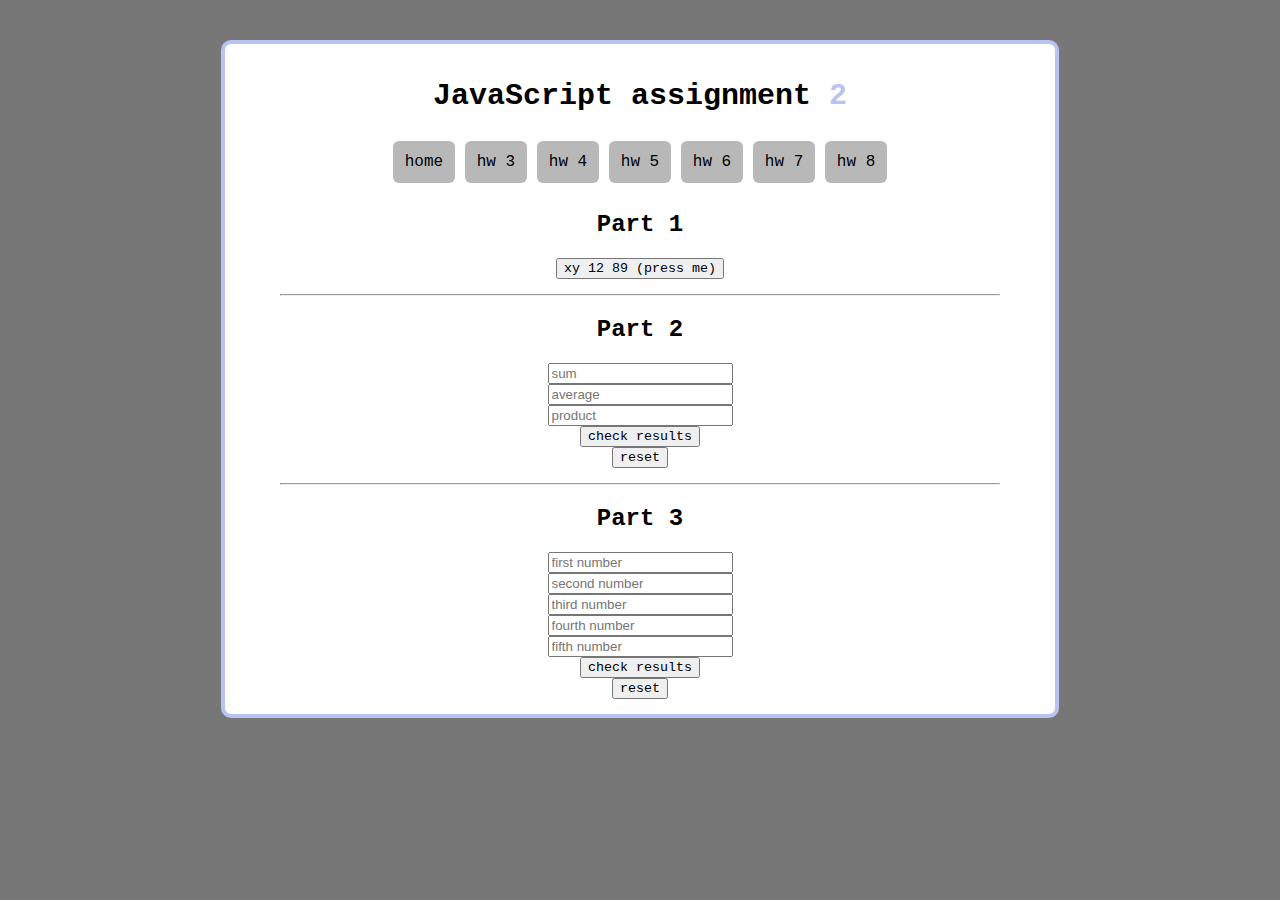
<file: hw2.html>
<!doctype html>
<html lang="en">
<head>
  <title>Cesario Mendoza CNIT 133</title>
  <meta name="description" content="CNIT 133 JavaScript">
  <meta charset="utf-8">
  <link rel="stylesheet" href="styles.css">
</head>


<body>

  <div id="container">

    <header>
      <nav>
        <h1>JavaScript assignment <span style="color:#b9c3f2;">2</span></h1>
        <ul>
          <li><a href="index.html">home</a></li>
          <li><a href="hw3.html">hw 3</a></li>
          <li><a href="hw4.html">hw 4</a></li>
          <li><a href="hw5.html">hw 5</a></li>
          <li><a href="hw6.html">hw 6</a></li>
          <li><a href="hw7.html">hw 7</a></li>
          <li><a href="hw8.html">hw 8</a></li>
        </ul>
      </nav>
    </header>
    <main>
    

    <div id="numbers">
      <h2>Part 1</h2>
      <button id="button1">xy 12 89 (press me)</button>
    </div>

    <hr>

    <div id="threeNumbers">
      <h2>Part 2</h2>     
          <input type="text" id="sum" placeholder="sum">
          
          <br>  
          <input type="text" id="average" placeholder="average">
          <br>
          <input type="text" id="product" placeholder="product">
          <br>
          <button id="checkThree">check results</button>
          <br>
          <button id="threeReset">reset</button>
    </div>

    <div id="threeResults"></div>

    <hr>

    <div id="fiveNumbers">
      <h2>Part 3</h2>
      <input type="text" id="firstNumber" placeholder="first number">
      <br>
      <input type="text" id="secondNumber" placeholder="second number">
      <br>
      <input type="text" id="thirdNumber" placeholder="third number">
      <br>
      <input type="text" id="fourthNumber" placeholder="fourth number">
      <br>
      <input type="text" id="fifthNumber" placeholder="fifth number">
      <br>
      <button id="checkFive">check results</button>
      <br>
      <button id="fiveReset">reset</button>
    </div>

    <div id="fiveResults"></div>
    
    <script src="https://ajax.googleapis.com/ajax/libs/jquery/3.5.1/jquery.min.js"></script>
    <script>

    // part 1
    ///////////////////////////////////////////////////////////////////////////////////////////////////////////////////////////////////
    // Create a webpage that contains a script that displays in pairs and strong (bold), the letters xy and the numbers 12 and 89 on the same line, with each pair of characters separated by one space.

    
    // delcare variable
    let docWriteButton;
    
    // assign variable
    docWriteButton = document.getElementById("button1");


    // write function
    let docWriteFunction = () => {
      document.write(`
      <span style="font-family: times new roman; color:red; font-size: 150px; display: inline-block; text-align:center;">x y&nbsp;</span> 
      <span style="font-family: arial; color:blue; font-size: 150px; display:inline-block; text-align:center;">1 2&nbsp;</span>
      <span style="font-family: impact; color:green; font-size: 150px; display:inline-block; text-align:center;">8 9</span>
      `);
    }

    // attach event handler to DOM element
    docWriteButton.onclick = docWriteFunction;


    // part 2
    ///////////////////////////////////////////////////////////////////////////////////////////////////////////////////////////////////
    // Create a webpage that contains a script that inputs three integers via form text boxes and displays the sum, average, and product of the three integers, and the smallest and largest of the three integers. Your results should be displayed using a form textarea or a div element

 
    // write function to calculate the sum
    let threeNumFunction = () => {

      // declare and assign variables
      let sumInput = document.getElementById("sum").value;
      let avgInput = document.getElementById("average").value;
      let productInput = document.getElementById("product").value;
      let resultsDiv = document.getElementById("threeResults");
      let checkButton = document.getElementById("checkThree");
      let resetButton = document.getElementById("reset");
      let nanErrorMsg = "only numbers are accepted in this form";
      let missingErrorMsg = "all fields must have a number to calculate a sum.";

      // check if input fields are empty
      if (sumInput === "" || avgInput === "" || productInput === "") {
        resultsDiv.textContent  = missingErrorMsg;
        return;
      }

      // check if input values have any non numbers in them
      if (isNaN(sumInput) || isNaN(avgInput) || isNaN(productInput)) {
        resultsDiv.textContent = nanErrorMsg;      
        return;
      } 
      
      // convert inputted form values to number data types for math operations
      sumInput = parseInt(sumInput);
      avgInput = parseInt(avgInput);
      productInput = parseInt(productInput);

      // declare new variables
      let theSum; 
      let theAverage;
      let theProduct;

      // assign variables with appropriate math formulas
      theSum = (sumInput + avgInput + productInput);
      theAverage = ((sumInput + avgInput + productInput) / 3);
      theProduct = (sumInput * avgInput * productInput);

      resultsDiv.innerHTML = `The sum of your numbers is <span style="color:red;">${theSum}</span><br>
                              The average of your numbers is <span style="color:red;">${theAverage}</span><br>
                              The product of your numbers is <span style="color:red;">${theProduct}</span><br>
                              The biggest of your numbers is <span style="color:red;">${Math.max(sumInput, avgInput, productInput)}</span><br>
                              and the smallest of your numbers is <span style="color:red;">${Math.min(sumInput, avgInput, productInput)}</span>`;
    }


    let threeNumReset = () => {
      let sumInput = document.getElementById("sum");
      let avgInput = document.getElementById("average");
      let productInput = document.getElementById("product");
      let resultsDiv = document.getElementById("threeResults");

      sumInput.value = "";
      avgInput.value = "";
      productInput.value = "";
      resultsDiv.textContent = "";
      sumInput.focus();
    }

    
    // attach event handlers to DOM elements
    document.getElementById("checkThree").onclick = threeNumFunction;
    // avgButton.onclick = getAvg;
    // productButton.onclick = getProduct;
    document.getElementById("threeReset").onclick = threeNumReset;

    // attach fade event handler via jQuery
    $(document).ready(function () {

      $("#checkThree").click(function () {
        $("#threeResults").fadeIn(2000);
      });

      $("#threeReset").click( function () {
        $("#threeResults").fadeOut(1000);
      });

      $("#checkFive").click(function () {
        $("#fiveResults").fadeIn(2000);
      })

      $("#fiveReset").click(function () {
        $("#fiveResults").fadeOut(2000);
      })

    });

 

    // Part 3
    //////////////////////////////////////////////////////////////////////////////////////////////////////////////////////////////////
    // Create a webpage that contains a script that inputs 5 numbers and determines and displays the count of the negative numbers, the number of positive numbers, and the number of zeros.

    // write function 
    let fiveNumFunction = () => {

      // declare and assign variables
      let n1 = document.getElementById("firstNumber").value;
      let n2 = document.getElementById("secondNumber").value;
      let n3 = document.getElementById("thirdNumber").value;
      let n4 = document.getElementById("fourthNumber").value;
      let n5 = document.getElementById("fifthNumber").value;
      let checkButton = document.getElementById("checkFive");
      let theResults = document.getElementById("fiveResults");
      let fiveResetButton = document.getElementById("fiveReset");
      let emptyValueMsg = "Each field must have at least one number ";
      let numOnlyMsg = "Only numbers are accepted in this form";

      
      if (n1  === "" || n2  === "" || n3  === "" || n4  === "" || n5 === "") {    
          theResults.textContent = emptyValueMsg;
          return;
      } else {      
          if (isNaN(n1) || isNaN(n2) || isNaN(n3) || isNaN(n4) || isNaN(n5)) {
              theResults.textContent = numOnlyMsg;
              return;
          }
      }

      // convert inputted form values to number types for math operations
      n1 = parseInt(n1);
      n2 = parseInt(n2);
      n3 = parseInt(n3);
      n4 = parseInt(n4);
      n5 = parseInt(n5);

      let posCount;
      posCount = 0;

      if (n1 > 0) posCount++;
      if (n2 > 0) posCount++;
      if (n3 > 0) posCount++;
      if (n4 > 0) posCount++;
      if (n5 > 0) posCount++;
      // console.log(`Number of positive number's: ${posCount} \n Number of negative number's: ${negCount} \n Number of zero's: ${zeroCount}`);
     

      let negCount;
      negCount = 0;

      if (n1 < 0) negCount++;
      if (n2 < 0) negCount++;
      if (n3 < 0) negCount++;
      if (n4 < 0) negCount++;
      if (n5 < 0) negCount++;
      //console.log(`Number of negative number's: ${negCount}`);
  

      let zeroCount;
      zeroCount = 0;

      if (n1 === 0) zeroCount++;
      if (n2 === 0) zeroCount++;
      if (n3 === 0) zeroCount++;
      if (n4 === 0) zeroCount++;
      if (n5 === 0) zeroCount++;     
      //console.log(`Number of zero's: ${zeroCount}`);

      //theResults.textContent = `Number of positive number's: ${posCount} \n Number of negative number's: ${negCount} \n Number of zero's: ${zeroCount}`;
      //console.log(`Number of positive number's: ${posCount} \n Number of negative number's: ${negCount} \n Number of zero's: ${zeroCount}`);

      theResults.innerHTML = `The number of positive numbers is <span style="color:red;">${posCount}</span><br>
                              The number of negative numbers is <span style="color:red;">${negCount}</span><br>
                              The number of zero's is <span style="color:red;">${zeroCount}</span><br>`;
    }
    

    let fiveNumReset = () => {
      let n1 = document.getElementById("firstNumber");
      let n2 = document.getElementById("secondNumber");
      let n3 = document.getElementById("thirdNumber");
      let n4 = document.getElementById("fourthNumber");
      let n5 = document.getElementById("fifthNumber");

      n1.value = "";
      n2.value = "";
      n3.value = "";
      n4.value = "";
      n5.value = "";
      n1.focus();
      console.clear();
    }

    // attach event handlers to DOM elements
    document.getElementById("checkFive").onclick = fiveNumFunction;
    document.getElementById("fiveReset").onclick = fiveNumReset;
    
    </script>


  </main>
</div>


</body>



</html>
</file>
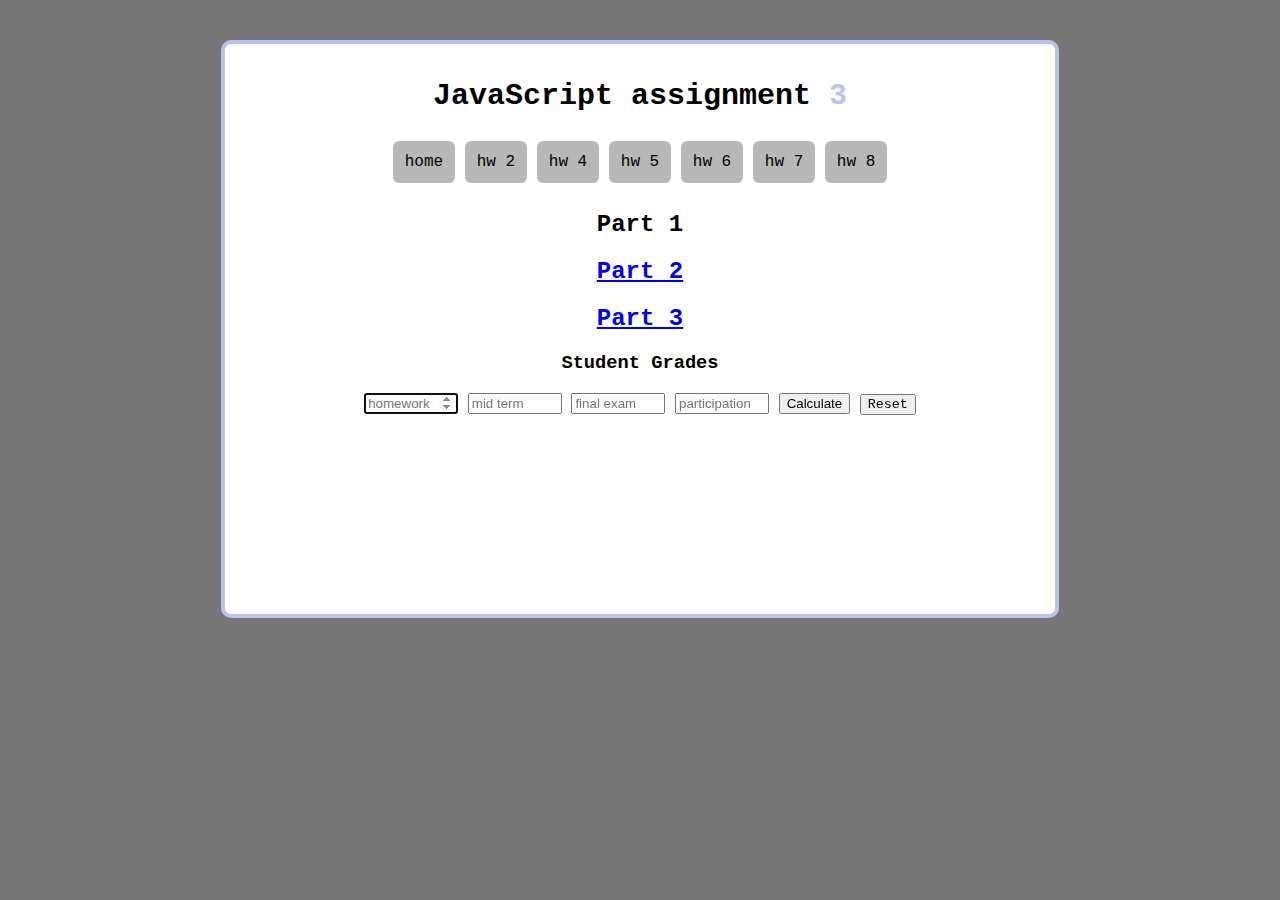
<file: hw3.html>
<!doctype html>
<html lang="en">
<head>
  <title>Cesario Mendoza CNIT 133 Homework Assignment 3</title>
  <meta name="description" content="CNIT 133 JavaScript">
  <meta charset="utf-8">
  <link rel="stylesheet" href="styles.css">
  <!-- <link rel="stylesheet" href="https://maxcdn.bootstrapcdn.com/bootstrap/3.3.7/css/bootstrap.min.css" integrity="sha384-BVYiiSIFeK1dGmJRAkycuHAHRg32OmUcww7on3RYdg4Va+PmSTsz/K68vbdEjh4u" crossorigin="anonymous"/> -->
</head>


<body>

<div id="container">
  <header>
    <nav>
      <h1>JavaScript assignment <span style="color:#b9c3f2;">3</span></h1>
      <ul>
        <li><a href="index.html">home</a></li>
        <li><a href="hw2.html">hw 2</a></li>
        <li><a href="hw4.html">hw 4</a></li>
        <li><a href="hw5.html">hw 5</a></li>
        <li><a href="hw6.html">hw 6</a></li>
        <li><a href="hw7.html">hw 7</a></li>
        <li><a href="hw8.html">hw 8</a></li>
      </ul>
    </nav>
  </header>
  <main>
    <!-- main content starts here -->
    <section id="studentGrades">      
      <h2>Part 1</h2>
      <h2><a href="hw3b.html">Part 2</a></h2>
      <h2><a href="hw3c.html">Part 3</a></h2>
      <h3>Student Grades</h3>
      <form action="">
        <label for="homework"><input id="homework" type="number" placeholder="homework" inputmode="numeric" autofocus></label>
        <label for="midterm"><input id="midterm" type="number" placeholder="mid term" inputmode="numeric"></label>
        <label for="final"><input id="final" type="number" placeholder="final exam" inputmode="numeric"></label>
        <label for="participation"><input id="participation" type="number" placeholder="participation" inputmode="numeric"></label>
        <input type="submit" id="calculate" value="Calculate">
        <button id="resetStudent">Reset</button>
      </form>
    </section>
    <section>
      <div id="results" style="border:2px solid transparent; padding:10px; visibility: visible; height: 100px; margin: 30px auto; border-radius: 10px; width: 80%; text-align: left;">
        
      </div>
    </section>
  </main>
</div>


<script>

  let studentGrades = (e) => {

    e.preventDefault();

    let homeworkAverage = document.getElementById("homework");
    let midTerm = document.getElementById("midterm");
    let finalExam = document.getElementById("final");
    let participation = document.getElementById("participation");
    let resultsDiv = document.getElementById("results");
    let missingValueMsg = "<span style=\"color:red;\">One or more of your input fields are empty</span>";
    let numberRanges = "<span style=\"color:red;\">One of your numbers is smaller than 0 or bigger than 100</span>";
    let finalAverage = 0;

    // check if form fields are empty
    if (homeworkAverage.value === "" || midTerm.value === "" || finalExam.value === "" || participation.value === "") {
      resultsDiv.innerHTML = missingValueMsg;
      return;
    }

    // check if form input values are in the range of 0-100
    if ((homeworkAverage.value < 0 || homeworkAverage.value > 100) ||
      (midTerm.value < 0 || midTerm.value > 100) ||
      (finalExam.value < 0 || finalExam.value > 100) ||
      (participation.value < 0 || participation.value > 100))  {
      resultsDiv.innerHTML = numberRanges;
      return;
    } else {
      //convert to number data types for math operations
      homeworkAverage = parseInt(homeworkAverage.value);
      midTerm = parseInt(midTerm.value);
      finalExam = parseInt(finalExam.value);
      participation = parseInt(participation.value);
      
      finalAverage = ((.5 * homeworkAverage) + (.2 * midTerm) + (.2 * finalExam) + (.1 * participation));

      // declare grade variale
      let finalGrade = "";

      if (finalAverage <= 69) {
        resultsDiv.innerHTML = `<span style="color:red;">Student must retake course</span>`;
      } else if (finalAverage >= 70 && finalAverage <= 79) {
        finalGrade = "C";
        resultsDiv.innerHTML = `Your final average for the semester is <span style="color:red;">${finalAverage}</span> and your final grade for the semester is <span style="color:red;">${finalGrade}</span>`;
      } else if (finalAverage >= 80 && finalAverage <= 89) {
        finalGrade = "B";
        resultsDiv.innerHTML = `Your final average for the semester is <span style="color:red;">${finalAverage}</span> and your final grade for the semester is <span style="color:red;">${finalGrade}</span>`;
      } else if (finalAverage >= 90 && finalAverage <= 100) {
        finalGrade = "A";
        resultsDiv.innerHTML = `Your final average for the semester is <span style="color:red;">${finalAverage}</span> and your final grade for the semester is <span style="color:red;">${finalGrade}</span>`;
      }
    }

  }

let resetFunction = (e) => {

  e.preventDefault()

  document.getElementById("homework").value = "";
  document.getElementById("midterm").value = "";
  document.getElementById("final").value = "";
  document.getElementById("participation").value = "";
  document.getElementById("results").innerHTML = "";
  document.getElementById("homework").focus();
}

document.getElementById("calculate").onclick = studentGrades;
document.getElementById("resetStudent").onclick = resetFunction;
</script>


</body>



</html>
</file>
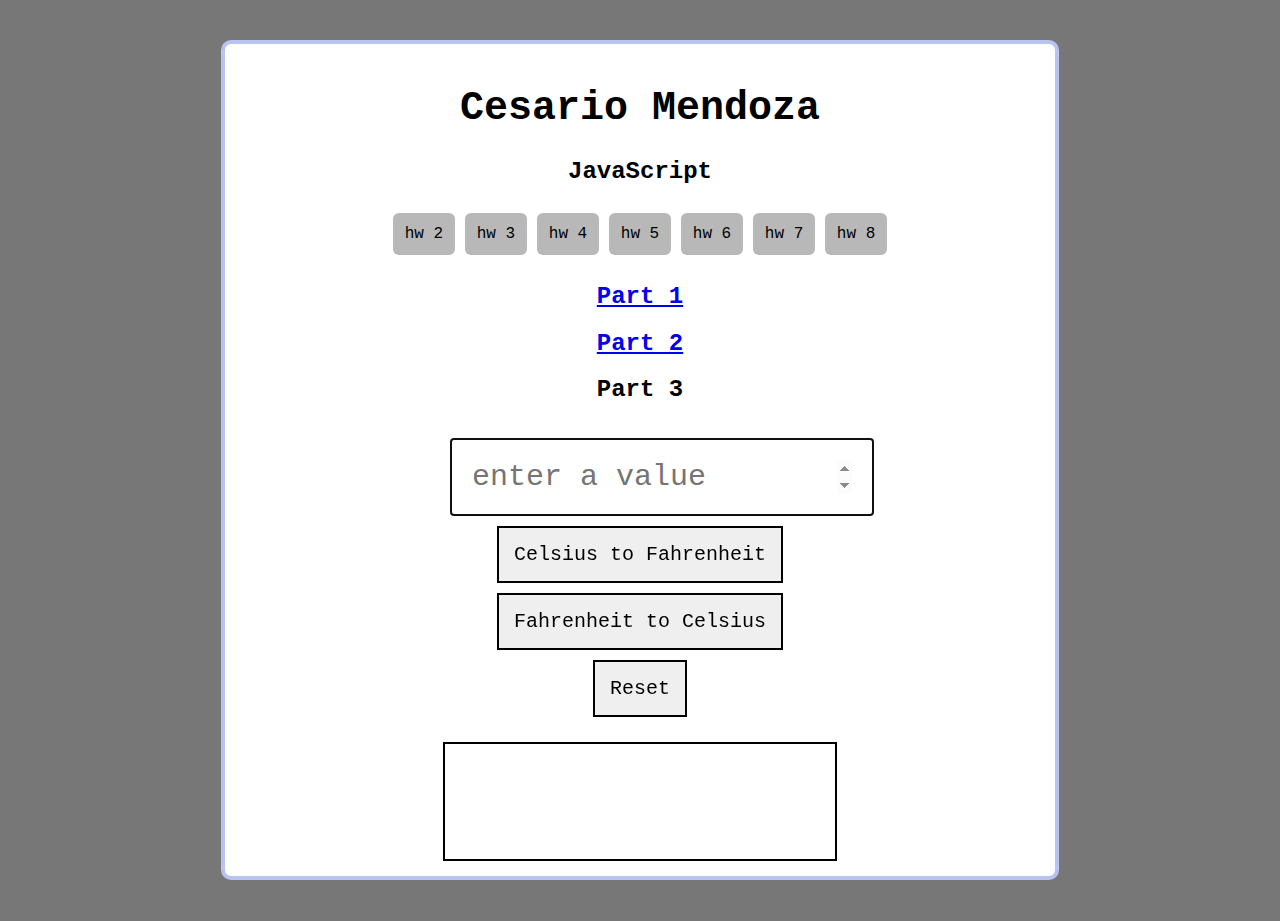
<file: hw3c.html>
<!doctype html>
<html lang="en">
<head>
  <title>Cesario Mendoza CNIT 133</title>
  <meta name="description" content="CNIT 133 JavaScript">
  <meta charset="utf-8">
  <style type="text/css">
  input, button {
    padding:20px; border:2px solid #000; font-size: 30px; font-family: monospace; margin:5px 10px;
  }
  button {
    font-size: 20px;
    padding:15px;
  }
  #tempoutput {
    background-color: #fff;
    height: 75px;
    padding:20px;
    font-size: 30px;
    width: 350px;
    margin-top: 20px;
    border: 2px solid #000;
  }
  </style>
  <link rel="stylesheet" href="styles.css">
</head>


<body>

<div id="container">
  <header>
    <nav>
      <h1 class="name">Cesario Mendoza</h1>
      <h2 class="name">JavaScript</h2>
      <ul>
        <li><a href="hw2.html">hw 2</a></li>
        <li><a href="hw3.html">hw 3</a></li>
        <li><a href="hw4.html">hw 4</a></li>
        <li><a href="hw5.html">hw 5</a></li>
        <li><a href="hw6.html">hw 6</a></li>
        <li><a href="hw7.html">hw 7</a></li>
        <li><a href="hw8.html">hw 8</a></li>
      </ul>
    </nav>
  </header>
  <main>
    <!-- main content starts here -->
    <h2><a href="hw3.html">Part 1</a></h2>
    <h2><a href="hw3b.html">Part 2</a></h2>
    <h2>Part 3</h2>
    <div class="blockCenter" style="width: 400px; margin-top: 30px;">
      <label for="thename"></label>
      <input id="conversion" style="padding:20px; border:2px solid #000; font-size: 30px; font-family: monospace;" type="number" inputmode="numeric" name="" title="jQuery show me" placeholder="enter a value" autofocus>
      <br>
      <button id="fahrenheitButton">Celsius to Fahrenheit</button>
      <button id="celsiusButton">Fahrenheit to Celsius</button>
      <button id="tempReset">Reset</button>
    </div>
    <div id="tempoutput" class="blockCenter"></div>
    <script>
    let fahrenheit = () => {
      // declare variables
      let fahrenheitButton = document.getElementById("fahrenheitButton");
      let celsiusButton = document.getElementById("celsiusButton");
      let inputField = document.getElementById("conversion");
      let outputField = document.getElementById("tempoutput");

      if (inputField.value === "") {
        outputField.innerHTML = `<span style="color:red;">Please enter a number to continute</span>`;
        return;
      }
      //console.log(typeof inputField);
      inputField = parseFloat(inputField.value);
      let temperature = ((inputField * 9/5) +32);
      //console.log(outputField);
      outputField.textContent = temperature;
    }

    let celsius = () => {
      // declare variables
      let fahrenheitButton = document.getElementById("fahrenheitButton");
      let celsiusButton = document.getElementById("celsiusButton");
      let inputField = document.getElementById("conversion");
      let outputField = document.getElementById("tempoutput");

      if (inputField.value === "") {
        outputField.innerHTML = `<span style="color:red;">Please enter a number to continute</span>`;
        return;
      }
      //console.log(typeof inputField);
      inputField = parseFloat(inputField.value);
      let temperature = (5/9 * (inputField - 32) );
      outputField.textContent = temperature;
    }

    let resetFunction = () => {
      document.getElementById("conversion").value = ""
      document.getElementById("tempoutput").innerHTML = "";
    }

    fahrenheitButton.onclick = fahrenheit;
    celsiusButton.onclick = celsius;
    document.getElementById("tempReset").onclick = resetFunction;
    </script>
  </main>
</div>


</body>



</html>
</file>
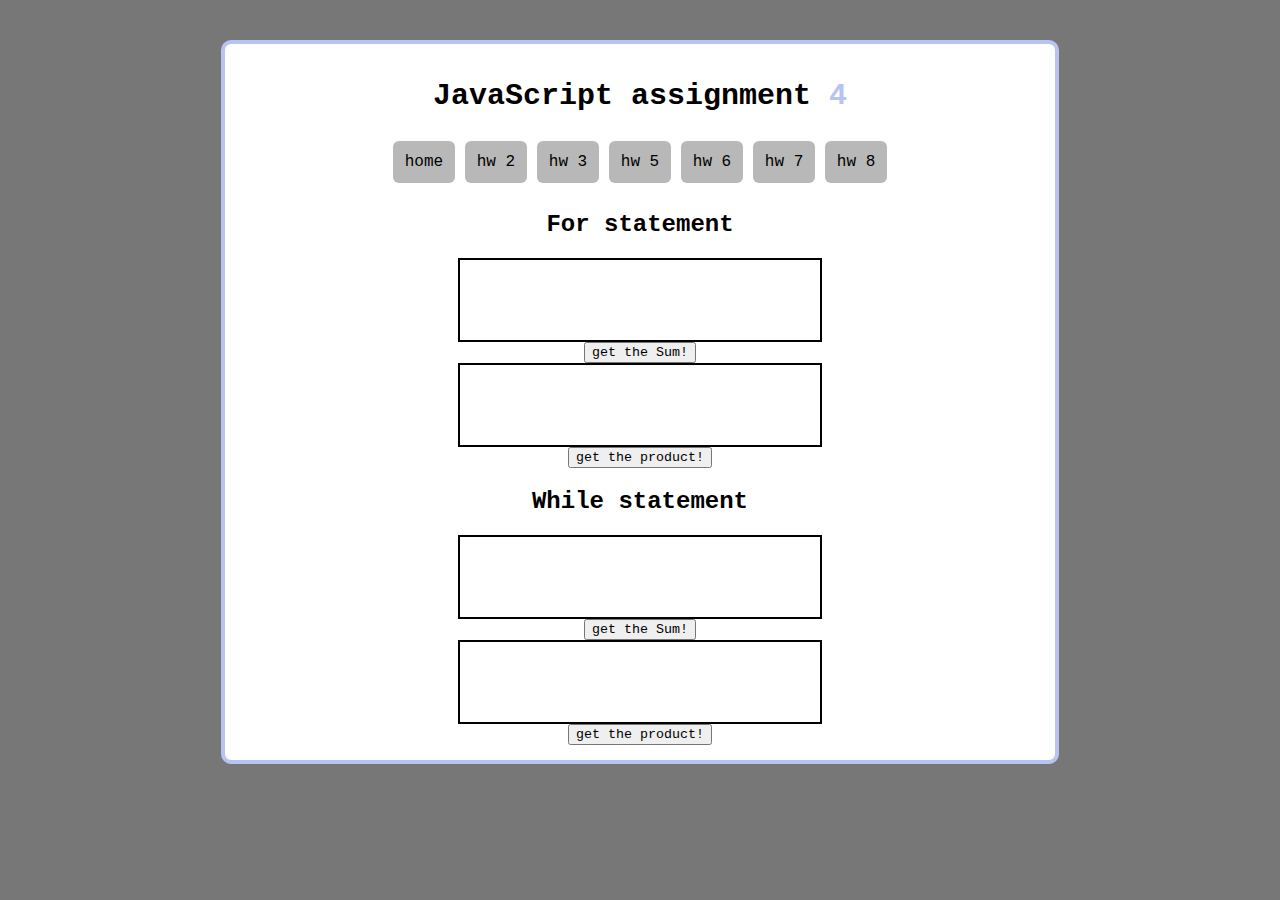
<file: hw4.html>
<!DOCTYPE html>
<html lang="en">
<head>
  <title>Cesario Mendoza CNIT 133 Homework Assignment 4</title>
  <meta name="description" content="CNIT 133 JavaScript">
  <meta charset="utf-8">
  <link rel="stylesheet" href="styles.css">
</head>


<body>

<div id="container">
  <header>
    <nav>
      <h1>JavaScript assignment <span style="color:#b9c3f2;">4</span></h1>
      <ul>
        <li><a href="index.html">home</a></li>
        <li><a href="hw2.html">hw 2</a></li>
        <li><a href="hw3.html">hw 3</a></li>
        <li><a href="hw5.html">hw 5</a></li>
        <li><a href="hw6.html">hw 6</a></li>
        <li><a href="hw7.html">hw 7</a></li>
        <li><a href="hw8.html">hw 8</a></li>
      </ul>
    </nav>
  </header>
  <main>
    <h2>For statement</h2>
    <div id="forsumoutput" style="margin: 0 auto; width: 50%; font-size: 20px; font-family: monospace; border: 2px solid #000; height: 80px; text-align: center;"></div>
    <button id="forsumbutton">get the Sum!</button>
    <div id="forprodoutput" style="margin: 0 auto; width: 50%; font-size: 20px; font-family: monospace; border: 2px solid #000; height: 80px; text-align: center;"></div>
    <button id="forprodbutton">get the product!</button>

    <script>
        
    let generateForSum = () => {
       
      let counter = 0; 
      let sumDiv = document.getElementById("forsumoutput");
      // //loop from 5 to 21 inclusive in increments of 4``
      for (i = 5; i <= 21; i += 4) {
        counter += i;
      }
      sumDiv.innerHTML += `<br>The sum of the numbers is: ${counter}`;
    }

    let generateForProduct = () => {
        
      let counter = 0;    
      let prodDiv = document.getElementById("forprodoutput");
      //loop from 5 to 21 inclusive in increments of 4
      for (i = 5; i <= 21; i *= 4) {
        counter *= i;
      }
      prodDiv.innerHTML += `<br>The product of the numbers is: ${counter}`;
    }

    document.getElementById("forsumbutton").onclick = generateForSum;
    document.getElementById("forprodbutton").onclick = generateForProduct;
    </script>

    <h2>While statement</h2>
    <div id="whilesumoutput" style="margin: 0 auto; width: 50%; font-size: 20px; font-family: monospace; border: 2px solid #000; height: 80px; text-align: center;"></div>
    <button id="whilesumbutton">get the Sum!</button>
    <div id="whileprodoutput" style="margin: 0 auto; width: 50%; font-size: 20px; font-family: monospace; border: 2px solid #000; height: 80px; text-align: center;"></div>
    <button id="whileprodbutton">get the product!</button>

    <script>
    let generateWhileSum = () => {
        
      let counter = 0;
      let loopCount = 0;
      let sumDiv = document.getElementById("whilesumoutput");
      while (loopCount <= 21) {
        loopCount++;
        counter += 3;
      }
      sumDiv.innerHTML = `The sum of all of the integers in increments of 3 up to and including 21 is: <span style="color:red;">${counter}</span>`;
    }


    let generateWhileProduct = () => {
        
      let counter = 1;
      let prodDiv = document.getElementById("whileprodoutput");
      while (counter <= 21) {
        counter *= 3;
      }
      prodDiv.innerHTML = `The product of all of the integers in increments of 3 up to and including 21 is: <span style="color:red;">${counter}</span>`;
    }

    document.getElementById("whilesumbutton").onclick = generateWhileSum;
    document.getElementById("whileprodbutton").onclick = generateWhileProduct;
    </script>
  </main>
</div>


</body>



</html>
</file>
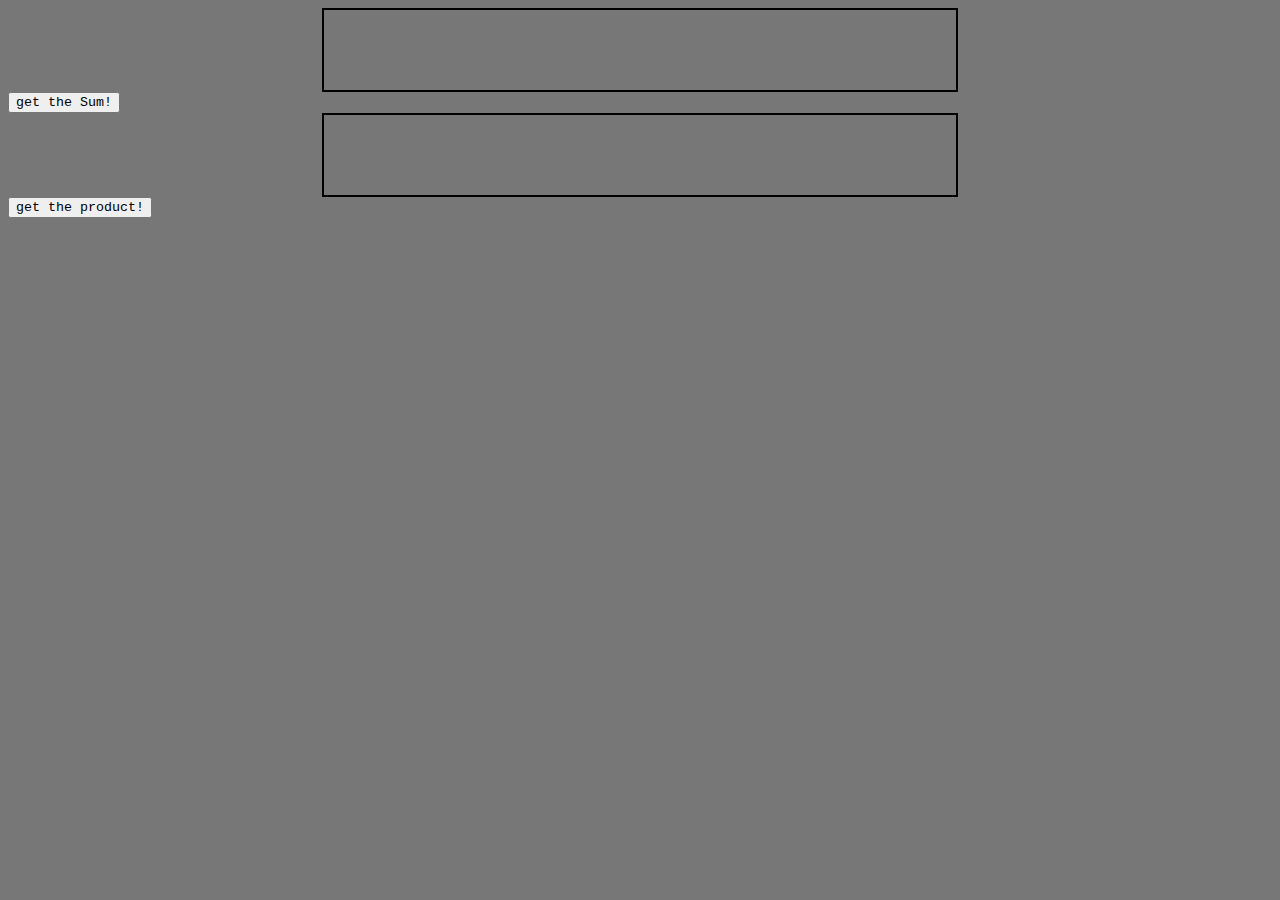
<file: hw4a.html>
<!DOCTYPE html>
<html lang="en">
<head>
  <title>Cesario Mendoza CNIT 133</title>
  <meta name="description" content="CNIT 133 JavaScript">
  <meta charset="utf-8">
  <link rel="stylesheet" href="../styles.css">
</head>

   

<body>

<div id="sumOutput" style="margin: 0 auto; width: 50%; font-size: 20px; font-family: monospace; border: 2px solid #000; height: 80px; text-align: center;"></div>
<button id="sumButton">get the Sum!</button>
<div id="prodOutput" style="margin: 0 auto; width: 50%; font-size: 20px; font-family: monospace; border: 2px solid #000; height: 80px; text-align: center;"></div>
<button id="prodButton">get the product!</button>

<script>
		
	let generateSum = () => {
		let counter = 0; 
		let sumDiv = document.getElementById("sumOutput");
		// //loop from 5 to 21 inclusive in increments of 4
		for (i = 5; i <= 21; i += 4) {
			sumDiv.textContent += i + " + ";
			counter += i;
		}
		sumDiv.innerHTML += `<br>The sum of the numbers is: ${counter}`;


	}

	let generateProduct = () => {
		let counter = 0; 
		
		let prodDiv = document.getElementById("prodOutput");
		//loop from 5 to 21 inclusive in increments of 4
		for (i = 5; i <= 21; i *= 4) {
			prodDiv.textContent += i + " * ";
			counter *= i;
		}
		prodDiv.innerHTML += `<br>The product of the numbers is: ${counter}`;
	}

	document.getElementById("sumButton").onclick = generateSum;
	document.getElementById("prodButton").onclick = generateProduct;

</script>
</body>





</html>
</file>
<file: styles.css>
body {
  font-family: "SFMono-Regular",Consolas,"Liberation Mono", Menlo, Courier, monospace;
  background-color: #777;
  /* background:transparent url('https://z94hdu4sdj0oevozzpunrw-on.drv.tw/Homepage/bg-wood.jpg') repeat; */
}

#container {  
  width: 800px;
  margin: 40px auto;
  border: 4px solid #b9c3f2;
  background-color: #fff;
  border-radius: 10px;
  padding: 15px;
}

.blockCenter {
  margin: 0 auto;
}

/* * * * Navigation styles * * * */

nav {
  width:85%;
  margin: 0 auto;
}

ul { 
  margin: 40px 0;
  padding: 0;
  text-align: center;
}

ul li {
  list-style-type: none;
  display: inline;
  width: 150px;
  padding: 10px;
  background-color: #b8b8b8;
  font-size: 16px;
  text-align: center;
  margin: 20px 0;
  border-radius: 6px;
  border: 2px solid transparent;
}

ul li:hover {
  animation-name: fader;
  animation-duration:1s;
  animation-fill-mode: forwards;

 -moz-animation-name: fader;
 -moz-animation-duration:1s;
 -moz-animation-fill-mode: forwards;

 -webkit-animation-name: fader;
 -webkit-animation-duration:1s;
 -webkit-animation-fill-mode: forwards;
  
  cursor: pointer;
}

ul li a {
  text-decoration: none;
  color: #000;
}

/* * * * Main content * * * */

main {
  margin: 0 auto;
  width: 90%;
  text-align: center;
}

h1 {
  text-align: center;
  font-size: 30px;
  color: #000;
}

h1.name {
  text-align: center;
  font-size: 40px;
  color: #000;
  animation-name: floating;
  animation-duration: 4s;
  animation-iteration-count: infinite;
  animation-timing-function: ease-in-out;
}

hr {
  margin: 15px 0;
}

h2, h3 {
  text-align: center;
}

button {
  font-family: "SFMono-Regular",Consolas,"Liberation Mono", Menlo, Courier, monospace;
}

#numbers {
  margin: 0 auto;
  text-align: center;
}

#threeResults, #fiveResults {
  margin-top:40px; border:2px solid #000; height: 100px; font-size: 15px; font-family: monospace; display: none; padding:4px;
}
/*

#fiveResults {
  margin-top:40px; border:2px solid #000; height: 100px; font-size: 30px; text-align: center; font-family: monospace;
}*/

/*form {
  text-align: center;
}
*/

#studentGrades input[type="text"], #studentGrades input[type="number"] {
  width:86px;
}


/* * * * Animations * * * */

@keyframes fader {
  0% { background-color: #b8b8b8;}
  100% { background-color: #fff; border: 2px solid #000; } 
}

@keyframes floating {
  from {
    transform: translate(0, 0px) rotateY(-12deg);
    text-shadow: 10px 10px 3px rgba(0,0,0,0.15);
  }
  65% {
    transform: translate(0, 15px) rotateY(10deg) rotateX(10deg);
    text-shadow: -10px -10px 3px rgba(0,0,0,0.15);
  }
  to {
    transform: translate(0, 0px) rotateY(-12deg);
    text-shadow: 10px 10px 3px rgba(0,0,0,0.15);
  }
}

/* Firefox */
@-moz-keyframes fader {
  0% { background-color: #b8b8b8; }
  100% { background-color: #fff; border: 2px solid #000; } 
}

@-moz-keyframes floating {
  from {
    transform: translate(0, 0px) rotateY(-12deg);
    text-shadow: 10px 10px 3px rgba(0,0,0,0.15);
  }
  65% {
    transform: translate(0, 15px) rotateY(10deg) rotateX(10deg);
    text-shadow: -10px -10px 3px rgba(0,0,0,0.15);
  }
  to {
    transform: translate(0, 0px) rotateY(-12deg);
    text-shadow: 10px 10px 3px rgba(0,0,0,0.15);
  }
}

/* Safari and Chrome */
@-webkit-keyframes fader {
  0% { background-color: #b8b8b8; }
  100% { background-color: #fff; border: 2px solid #000; } 
}

@-webkit-keyframes floating {
  from {
    transform: translate(0, 0px) rotateY(-12deg);
    text-shadow: 10px 10px 3px rgba(0,0,0,0.15);
  }
  65% {
    transform: translate(0, 15px) rotateY(10deg) rotateX(10deg);
    text-shadow: -10px -10px 3px rgba(0,0,0,0.15);
  }
  to {
    transform: translate(0, 0px) rotateY(-12deg);
    text-shadow: 10px 10px 3px rgba(0,0,0,0.15);
  }
}
</file>
